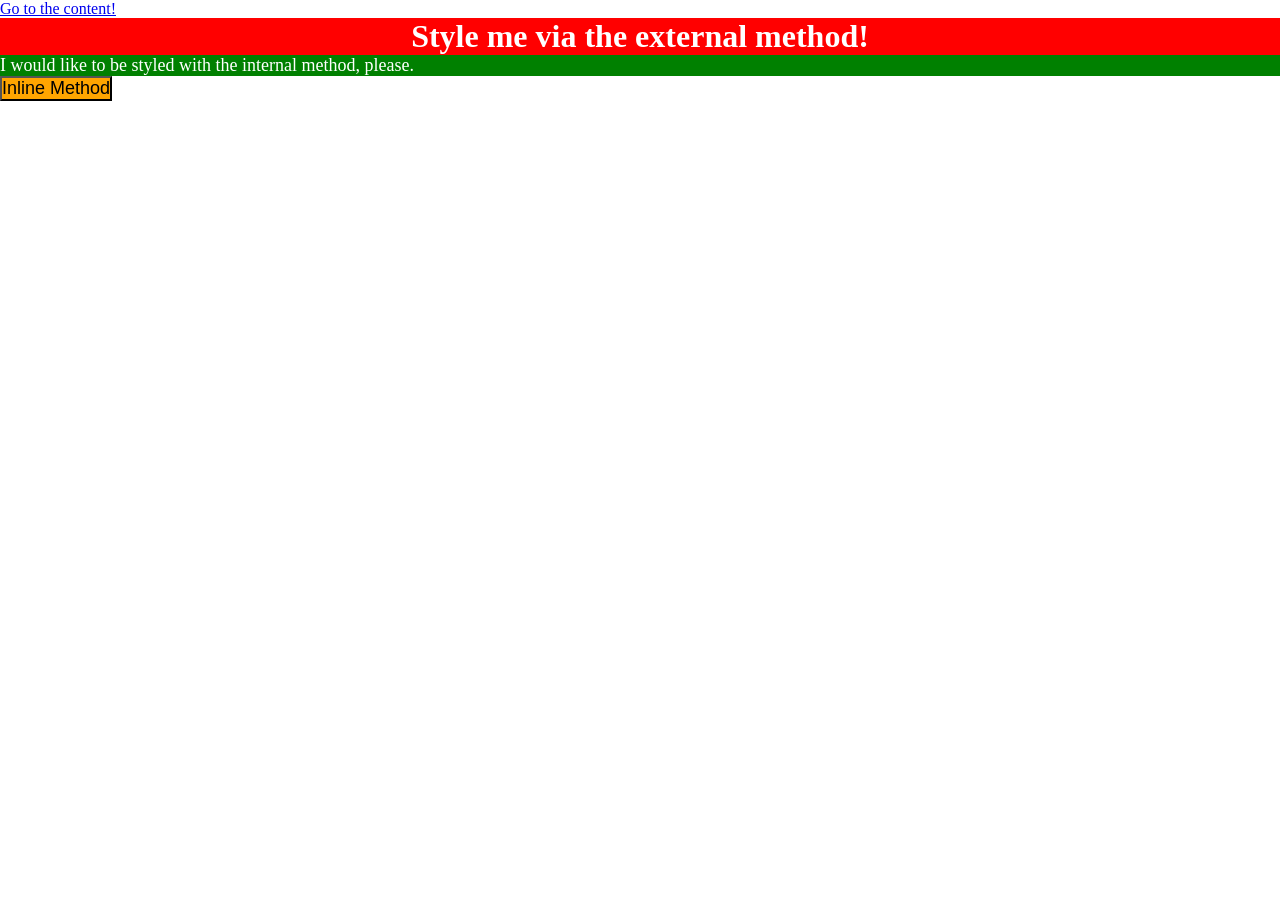
<file: foundations/intro-to-css/01-css-methods/index.html>
<!DOCTYPE html>
<html lang="en">
  <head>
    <meta charset="UTF-8">
    <meta http-equiv="X-UA-Compatible" content="IE=edge">
    <meta name="viewport" content="width=device-width, initial-scale=1.0">
    <title>Methods for Adding CSS</title>
    <link rel="stylesheet" href="styles.css">
    <style>
      p {
        background-color: green;
        color: white;
        font-size: 18px;
      }
    </style>
  </head>
  <body>
    <main id="main-content">
      <a href="#main-content" class="skip-link">Go to the content!</a>
      <div>Style me via the external method!</div>
      <p>I would like to be styled with the internal method, please.</p>
      <button style=" background-color: orange; font-size: 18px;">Inline Method</button>
    </main>
    
  </body>
</html>
</file>
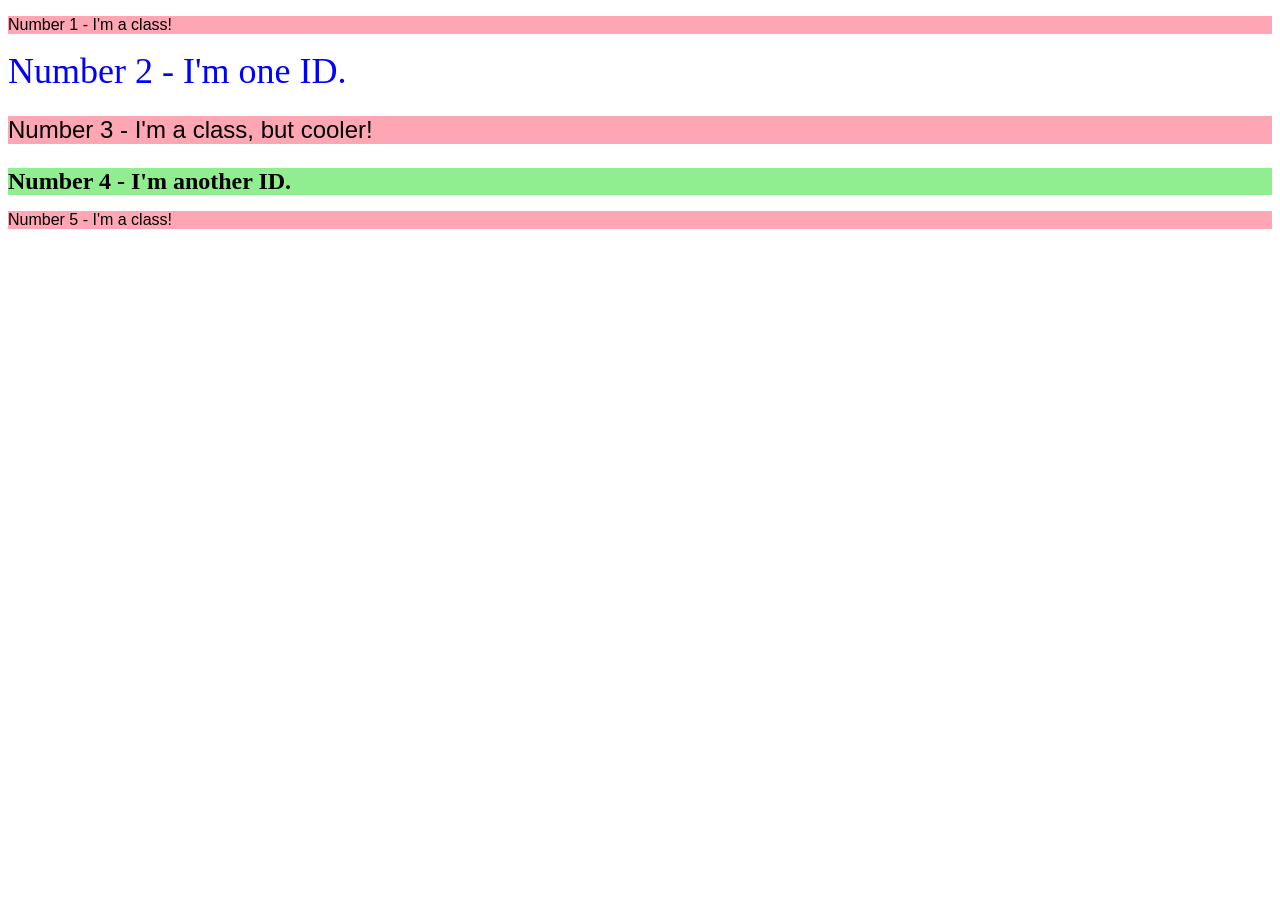
<file: foundations/intro-to-css/02-class-id-selectors/index.html>
<!DOCTYPE html>
<html lang="en">
  <head>
    <meta charset="UTF-8">
    <meta http-equiv="X-UA-Compatible" content="IE=edge">
    <meta name="viewport" content="width=device-width, initial-scale=1.0">
    <title>Class and ID Selectors</title>
    <link rel="stylesheet" href="style.css">
  </head>
  <body>
    <p class="impair">Number 1 - I'm a class!</p>
    <div id="chiffre2">Number 2 - I'm one ID.</div>
    <p class="impair ajuster-la-taille-de-la-police">Number 3 - I'm a class, but cooler!</p>
    <div id="chiffre4" class="ajuster-la-taille-de-la-police">Number 4 - I'm another ID.</div>
    <p class="impair">Number 5 - I'm a class!</p>
  </body>
</html>
</file>
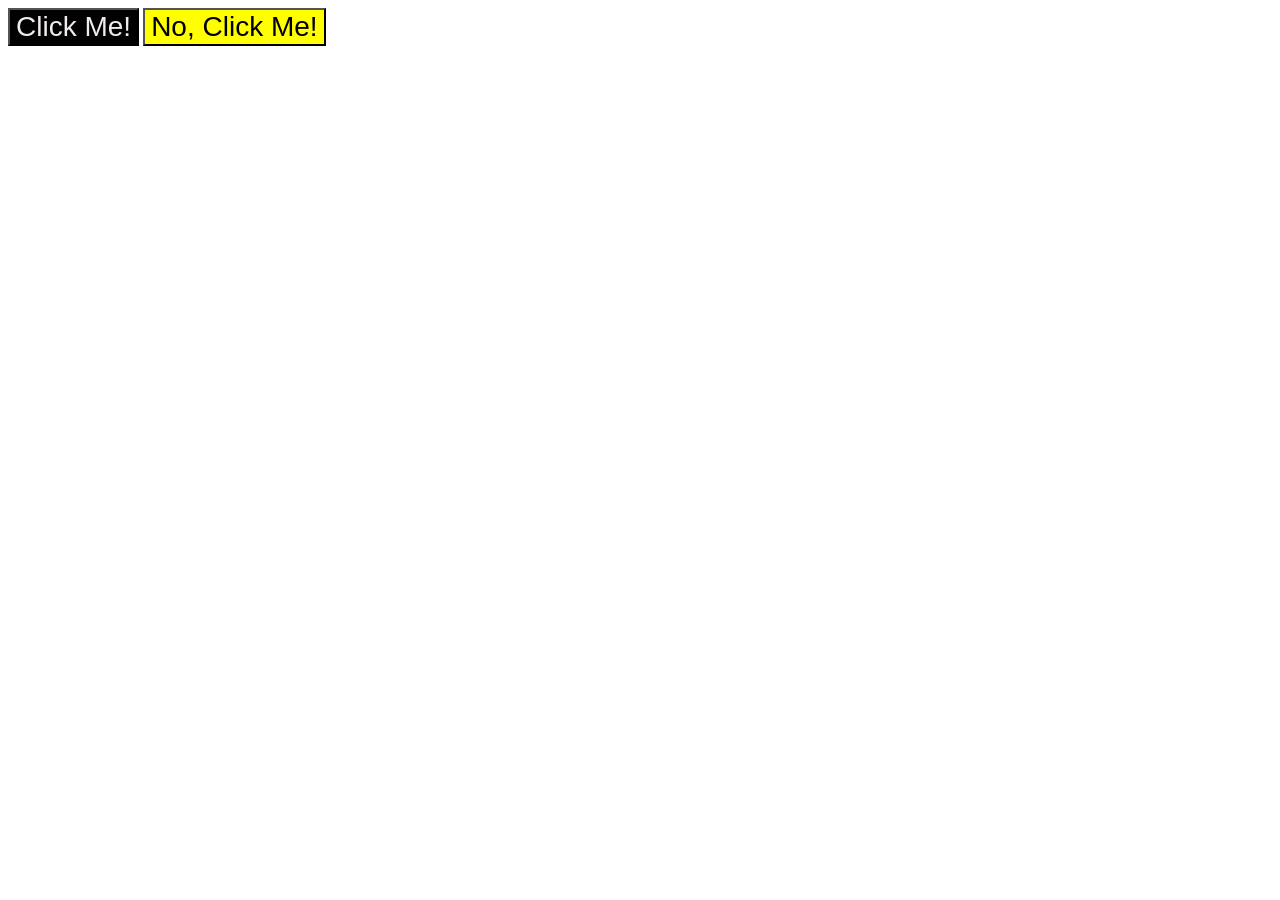
<file: foundations/intro-to-css/03-grouping-selectors/index.html>
<!DOCTYPE html>
<html lang="en">
  <head>
    <meta charset="UTF-8">
    <meta http-equiv="X-UA-Compatible" content="IE=edge">
    <meta name="viewport" content="width=device-width, initial-scale=1.0">
    <title>Grouping Selectors</title>
    <link rel="stylesheet" href="style.css">
  </head>
  <body>
    <button class="firstelement">Click Me!</button>
    <button class="secondelement">No, Click Me!</button>
  </body>
</html>
</file>
<file: foundations/intro-to-css/01-css-methods/styles.css>
/* Reset basique pour l'uniformité */
* {
    margin: 0;
    padding: 0;
    box-sizing: border-box;
}

div {
    background-color: red;
    color: white;
    font-size: 32px;
    text-align: center;
    font-weight: bold;
}

/* Bonnes pratiques pour l'accessibilité-SEO *
button:focus {
    border: 2px solid #007bff; /* Focus visible 
}

button {
    transition: background-color 0.3s ease, transform 0.2s;
}
button:hover {
    background-color: #0056b3;
    transform: scale(1.05);
}
change le curseur en une main qui pointe
button {
    cursor: pointer;
} */
</file>
<file: foundations/intro-to-css/02-class-id-selectors/style.css>
/* Add CSS Styling */
/* Reset basique pour uniformité */
/* * {
    margin: 0;
    padding: 0;
    box-sizing: border-box;
}*/

.impair{
    background-color: rgb(255, 166, 181);
    font-family: Verdana, DejaVu, sans-serif;
}

#chiffre2 {
    color: rgb(0, 0, 255);
    font-size: 36px;
}

.ajuster-la-taille-de-la-police {
    font-size: 24px;
}

#chiffre4 {
    background-color: rgb(144, 238, 144);
    font-weight: 700; /* 700 equivalent de bold*/
}
</file>
<file: foundations/intro-to-css/03-grouping-selectors/style.css>
/* Add CSS Styling */
/* *{
    margin: 0;
    padding: 0;
    box-sizing: border-box;
}*/

.firstelement{
    background-color: rgb(1, 1, 1);
    color: #f1ecec;
}

.secondelement{
    background-color: yellow;
}

.firstelement,
.secondelement{
    font-size: 28px;
    font-family: Helvetica, "Times New Roman", sans-serif;
}
</file>
